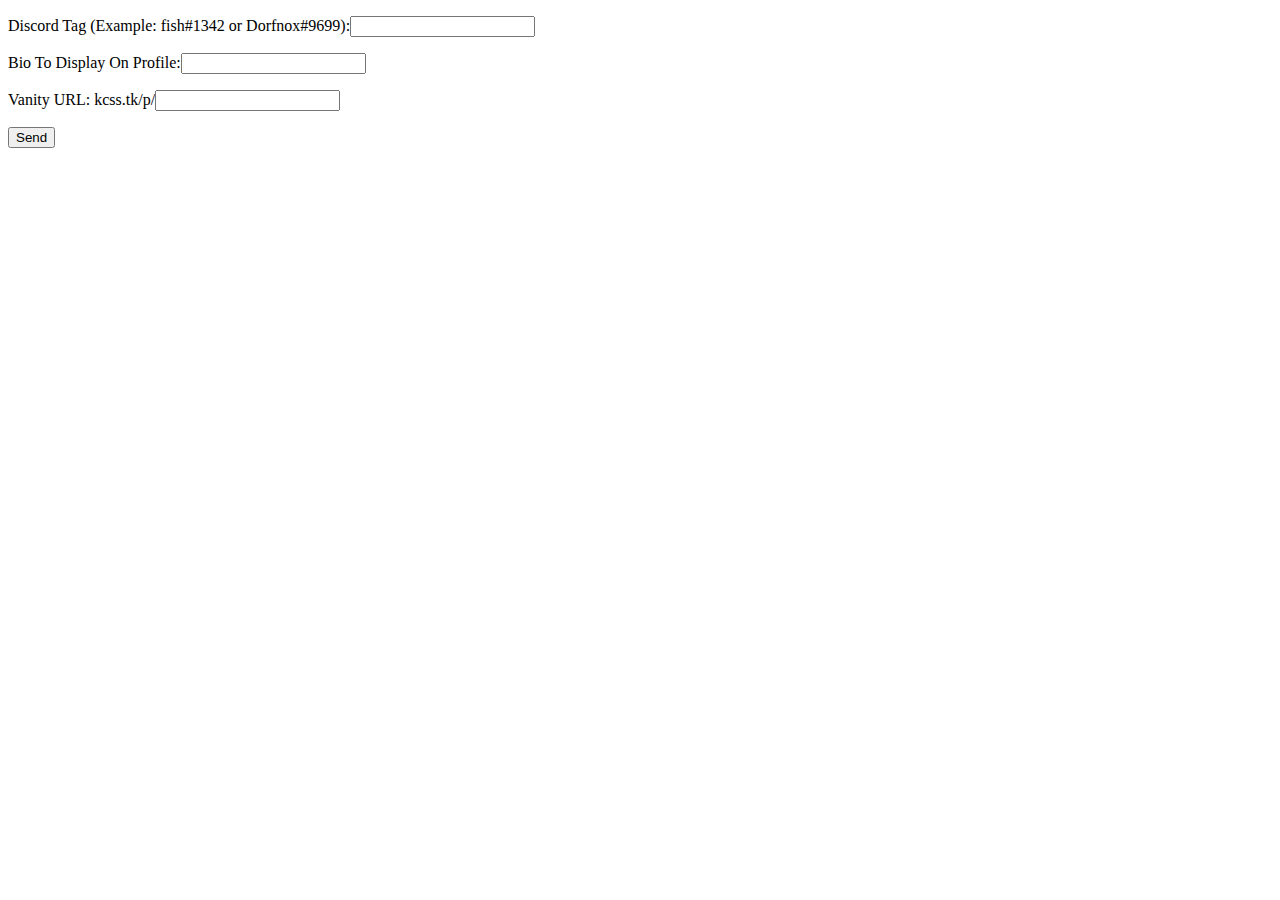
<file: index.html>
<!DOCTYPE html>
<html lang="en">
  <head>
    <meta charset="UTF-8" />
    <meta name="viewport" content="width=device-width, initial-scale=1.0" />
    <title>KCSS</title>
  </head>
  <body>
    <form name="profiler" netlify>
      <p>
        <label
          >Discord Tag (Example: fish#1342 or Dorfnox#9699):<input
            type="text"
            name="tag"
            id="myTag"
            required
        /></label>
      </p>
      <p>
        <label
          >Bio To Display On Profile:<input type="text" name="bio" id="myBio" required
        /></label>
      </p>
      <p>
        <label>Vanity URL: kcss.tk/p/<input type="text" name="url" id="myUrl" required/></label>
      </p>
      <p>
        <button type="submit">Send</button>
      </p>
    </form>
  </body>
</html>
</file>
